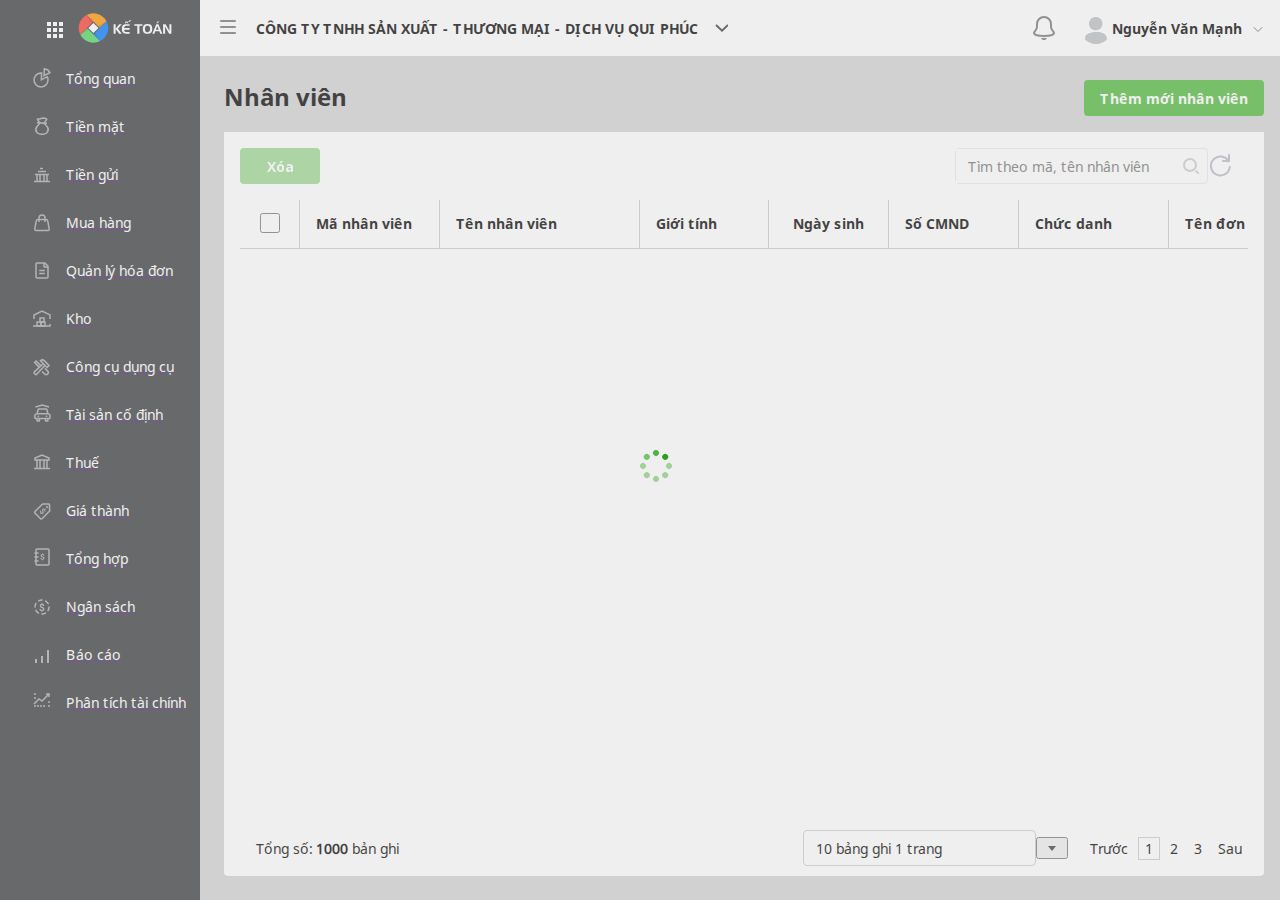
<file: index.html>
<!DOCTYPE html>
<html lang="en">

<head>
    <meta charset="UTF-8">
    <meta http-equiv="X-UA-Compatible" content="IE=edge">
    <meta name="viewport" content="width=device-width, initial-scale=1.0">
    <link rel="stylesheet" href="/css/main.css">
    <link rel="shortcut icon" href="./assets/favicon.ico">
    <title>Nhân viên </title>
</head>
<>
    <!-- Phần HEADER -->
    <div class="header">
        <div class="m-company-name">
            <div class="m-header-icon m-icon-24 m-icon-three-stripes"></div>
            <div class="m-branch-name">CÔNG TY TNHH SẢN XUẤT - THƯƠNG MẠI - DỊCH VỤ QUI PHÚC</div>
            <div class="m-navbar-icon m-icon-14 m-icon-chevron-down-bold"></div>
        </div>
        <div class="m-user-name">
            <div class="m-navbar-icon align-seft-center m-icon-24 m-mr-24 m-icon-bell"></div>
            <img class="m-user-image " src="./assets/img/default-avatar.jpg" alt="User image" />
            <div class="m-user align-seft-center"> Nguyễn Văn Mạnh</div>
            <div class="m-navbar-icon align-seft-center m-icon-14 m-icon-chevron-down"></div>
        </div>
    </div>

    <!-- Thanh NAVBAR -->
    <div class="navbar">
        <div class="nav-logo">
            <div class="sibar"></div>
            <img class="m-logo-icon" src="./assets/img/Logo_Module_TiengViet_White.66947422.svg" alt="">
        </div>
        <div class="nav-item">
            <a href="" class="m-item-navbar">
                <div class="m-item-icon m-icon-24 m-icon-dashboard"></div>
                <div class="cl-white">Tổng quan</div>
            </a>
        </div>
        <div class="nav-item">
            <a href="" class="m-item-navbar">
                <div class="m-item-icon m-icon-24 m-icon-cash"></div>
                <div class="cl-white">Tiền mặt</div>
            </a>
        </div>
        <div class="nav-item">
            <a href="" class="m-item-navbar">
                <div class="m-item-icon m-icon-24 m-icon-bank"></div>
                <div class="cl-white">Tiền gửi</div>
            </a>
        </div>
        <div class="nav-item">
            <a href="" class="m-item-navbar">
                <div class="m-item-icon m-icon-24 m-icon-buy"></div>
                <div class="cl-white">Mua hàng</div>
            </a>
        </div>

        <div class="nav-item">
            <a href="" class="m-item-navbar">
                <div class="m-item-icon m-icon-24 m-icon-invoice"></div>
                <div class="cl-white">Quản lý hóa đơn</div>
            </a>
        </div>
        <div class="nav-item">
            <a href="" class="m-item-navbar">
                <div class="m-item-icon m-icon-24 m-icon-stock"></div>
                <div class="cl-white">Kho</div>
            </a>
        </div>
        <div class="nav-item">
            <a href="" class="m-item-navbar">
                <div class="m-item-icon m-icon-24 m-icon-tools"></div>
                <div class="cl-white">Công cụ dụng cụ</div>
            </a>
        </div>
        <div class="nav-item">
            <a href="" class="m-item-navbar">
                <div class="m-item-icon m-icon-24 m-icon-fixed-assets"></div>
                <div class="cl-white">Tài sản cố định</div>
            </a>
        </div>
        <div class="nav-item">
            <a href="" class="m-item-navbar">
                <div class="m-item-icon m-icon-24 m-icon-tax"></div>
                <div class="cl-white">Thuế</div>
            </a>
        </div>
        <div class="nav-item">
            <a href="" class="m-item-navbar">
                <div class="m-item-icon m-icon-24 m-icon-price"></div>
                <div class="cl-white">Giá thành</div>
            </a>
        </div>
        <div class="nav-item">
            <a href="" class="m-item-navbar">
                <div class="m-item-icon m-icon-24 m-icon-general"></div>
                <div class="cl-white">Tổng hợp</div>
            </a>
        </div>
        <div class="nav-item">
            <a href="" class="m-item-navbar">
                <div class="m-item-icon m-icon-24 m-icon-budget"></div>
                <div class="cl-white">Ngân sách</div>
            </a>
        </div>
        <div class="nav-item">
            <a href="" class="m-item-navbar">
                <div class="m-item-icon m-icon-24 m-icon-report"></div>
                <div class="cl-white">Báo cáo</div>
            </a>
        </div>
        <div class="nav-item">
            <a href="" class="m-item-navbar">
                <div class="m-item-icon m-icon-24 m-icon-finance"></div>
                <div class="cl-white">Phân tích tài chính</div>
            </a>
        </div>

    </div>

    <!-- Phần BODY -->
    <div class="body">
        <div class="page-content">
            <div class="page-content-header">
                <div class="page-content-title">Nhân viên</div>
                <div class="page-content-insert-btn">
                    <button class="m-button btn-add-epl">Thêm mới nhân viên</button>
                </div>
            </div>
            <div class="page-content-body">
                <div class="table-content">
                    <div class="header-table">
                        <div class="btn-delete-all">
                            <button class="m-button" id="btn-delete" disabled>Xóa</button>
                        </div>
                        <div class="m-search-area">
                            <div class="m-search-area-content">
                                <input type="text" class="m-border-input-search"
                                    placeholder="Tìm theo mã, tên nhân viên" />
                                <div class=" m-icon-16 m-icon-search"></div>
                            </div>
                            <div class="m-btn-refresh m-icon-24 m-icon-refresh"></div>
                        </div>
                    </div>

                    <div class="wrap-table">
                        <table class="m-table" id="listEmployees">
                            <thead>
                                <tr>
                                    <th class="text-align-center">
                                        <input id="choose-all" type="checkbox">
                                    </th>
                                    <th class="text-align-left" fieldName="EmployeeCode" style="min-width:140px ;">Mã
                                        nhân viên</th>
                                    <th class="text-align-left" fieldName="EmployeeName" style="min-width:200px ;">Tên
                                        nhân viên</th>
                                    <th class="text-align-left" fieldName="Gender" style="min-width:129px ;">Giới tính
                                    </th>
                                    <th class="text-align-center " style="min-width:120px ;" fieldName="DateOfBirth">
                                        Ngày sinh</th>
                                    <th class="text-align-left" title="Số chứng minh nhân dân"
                                        fieldName="IdentityNumber" style="min-width:130px ;">Số CMND</th>
                                    <th class="text-align-left" style="min-width:150px ;" fieldName="EmployeePosition">
                                        Chức danh</th>
                                    <th class="text-align-left" fieldName="DepartmentName" style="min-width:150px ;">Tên
                                        đơn vị</th>
                                    <th class="text-align-left" style="min-width:130px ;" fieldName="BankAccountNumber">
                                        Số tài khoản</th>
                                    <th class="text-align-left" style="min-width:150px ;" fieldName="BankName">Tên ngân
                                        hàng</th>
                                    <th class="text-align-left" style="min-width:200px ;" fieldName="BankBranchName">Chi
                                        nhánh ngân hàng</th>
                                    <th class="text-align-center" style="min-width:110px; ">Chức năng</th>
                                </tr>
                            </thead>
                            <tbody>
                            </tbody>
                        </table>
                    </div>

                    <div class="m-paging">
                        <div class="m-paging-left">
                            Tổng số: <b>1000</b> bản ghi
                        </div>
                        <div class="m-paging-right">
                            <div class="m-paging-right-option">
                                <div class="dropdownlist">
                                    <input class="input dropdownlist__input" type="text" value="10 bảng ghi 1 trang">
                                    <button class=" btn-pagination" id="btn-">
                                        <div class=" m-icon-arrow-dropdown m-icon-16" style="align-self: center"></div>
                                    </button>
                                    <div class="dropdownlist__data numbers-record-in-a-page bottom-100">
                                        <div class="data-item">10 bản ghi 1 trang</div>
                                        <div class="data-item">20 bản ghi 1 trang</div>
                                        <div class="data-item">30 bản ghi 1 trang</div>
                                        <div class="data-item">40 bản ghi 1 trang</div>
                                    </div>
                                </div>
                            </div>
                            <div class="m-paging-right-page">
                                <button class="m-btn-first">Trước</button>
                                <button class="m-btn-first selected">1</button>
                                <button class="m-btn-first">2</button>
                                <button class="m-btn-first">3</button>
                                <button class="m-btn-last ">Sau</button>
                            </div>
                        </div>
                    </div>
                </div>


            </div>
        </div>
    </div>
    <div class="m-popup">
        <div class="m-popup-content">
            <div class="popup-header">
                <div class="popup-title">
                    <div class="popup-title-name"></div>
                    <label class="m-popup-checkbox display-f">
                        <input type="checkbox" class="m-input-checkbox-popup" tabindex="1" />
                        <span class="m-input-checkbox-label">Là khách hàng</span>
                    </label>
                    <label class="m-popup-checkbox display-f">
                        <input type="checkbox" class="m-input-checkbox-popup" tabindex="2" />
                        <span class="m-input-checkbox-label">Là nhà cung cấp</span>
                    </label>
                </div>
                <div class="popup-close">
                    <div class="m-icon-24 m-icon-help" style="margin-right: 8px"></div>
                    <div class="m-icon-24 m-icon-close m-close-add-popup js-close-form" title="Đóng (ESC)"></div>
                </div>
            </div>
            <div class="popup-content">
                <form action="" id="m-form-employee">
                    <div class="m-form-content-4-col">
                        <div class="m-col-1">
                            <div class="m-layout-form-40-60 display-f">
                                <div class="m-input-form-40 m-pr-6 m-mb-24">
                                    <div class="display-f m-mb-8">
                                        <div class="m-input-title-required m-input-title">Mã</div>
                                        <div class=" m-icon-require">&nbsp;*</div>
                                    </div>
                                    <input type="text" class="m-input-form required" name="EmployeeCode" maxlength="25"
                                        propName="EmployeeCode" id="employeeCode" tabindex="3" />
                                    <div class="err-message err-id-employee"></div>
                                </div>
                                <div class="m-input-form-60 m-mb-24">
                                    <div class="display-f m-mb-8">
                                        <div class="m-input-title-required m-input-title">Tên</div>
                                        <div class=" m-icon-require">&nbsp;*</div>
                                    </div>
                                    <input type="text" class="m-input-form required " name="EmployeeName"
                                        maxlength="128" id="employeeName" propName="EmployeeName" tabindex="4" />
                                    <div class="err-message"></div>
                                </div>
                            </div>
                        </div>
                        <div class="m-col-2">
                            <div class="m-layout-form-40-60 display-f">
                                <div class=" m-pr-6 m-mb-24">
                                    <div class="m-mb-8">
                                        <div class="m-input-title">Ngày sinh</div>
                                    </div>
                                    <input type="date" class="m-input-form " name="DateOfBirth" id="dateOB"
                                        propName="DateOfBirth" tabindex="5" />
                                    <div class="err-message">Không để trống</div>
                                </div>
                                <div class="m-input-form-60 m-mb-24">
                                    <div class="m-mb-8">
                                        <div class="m-input-title">Giới tính</div>
                                    </div>
                                    <div class="m-radio-group">
                                        <label class="m-con-radio">
                                            <input type="radio" class="m-input-radio" value="1" name="Gender" checked
                                                id="rdMale" tabindex="6" />
                                            <span class="m-radio-label">Nam</span>
                                        </label>
                                        <label class="m-con-radio">
                                            <input type="radio" class="m-input-radio" value="0" id="rdFemale"
                                                name="Gender" tabindex="6" />
                                            <span class="m-radio-label">Nữ</span>
                                        </label>
                                        <label class="m-con-radio">
                                            <input type="radio" class="m-input-radio" value="0" name="Gender"
                                                id="rdOther" tabindex="6" />
                                            <span class="m-radio-label">Khác</span>
                                        </label>
                                    </div>
                                </div>
                            </div>
                        </div>
                    </div>
                    <div class="m-form-conten-2-col">
                        <div class="m-col-1">

                            <div class="m-input-form-100 m-mb-24">
                                <div class="display-f m-mb-8">
                                    <div class="m-input-title-required m-input-title">Đơn vị</div>
                                    <div class=" m-icon-require">&nbsp;*</div>
                                </div>

                                <div class="dropdownlist dropdown-department">
                                    <input type="hidden" name="DepartmentId" id="departmentID"
                                        propName="DepartmentId" />
                                    <input class="input dropdownlist__input required" name="DepartmentName" tabindex="7"
                                        readonly="true" id="departmentName" propName="DepartmentName" type="text">

                                    <div class="dropdownlist__button btn-department" id="btn-" tabindex="8">
                                        <div class=" m-icon-arrow-dropdown m-icon-16"
                                            style="margin:0 auto; align-self: center;"></div>
                                    </div>
                                    <div class="dropdownlist__data top-100 dropdown-department">
                                        <div class="m-combo-menu-content">
                                            <table class="m-menu-table">
                                                <tbody class="m-menu-items m-departments-list "></tbody>
                                            </table>
                                        </div>
                                    </div>
                                </div>
                                <div class="err-message err-department-not-null"></div>

                            </div>
                            <div class="m-input-form-100 m-mb-24">
                                <div class="m-mb-8">
                                    <div class="m-input-title">Chức danh</div>
                                </div>
                                <input type="text" class="m-input-form" name="EmployeePosition" id="position"
                                    maxlength="128" propName="EmployeePosition" tabindex="11" />
                                <div class="err-message"></div>
                            </div>
                        </div>
                        <div class="m-col-2">

                            <div class="m-layout-form-40-60 display-f">
                                <div class="m-input-form-60 m-pr-6 m-mb-24">
                                    <div class="m-mb-8">
                                        <div class="m-input-title" title="Số chứng minh nhân dân">Số CMND
                                        </div>
                                    </div>
                                    <input type="text" class="m-input-form" name="IdentityNumber" id="identityNumber"
                                        maxlength="20" propName="IdentityNumber" tabindex="9" />
                                    <div class="err-message"></div>
                                </div>
                                <div class="m-input-form-40 m-mb-24">
                                    <div class="m-mb-8">
                                        <div class="m-input-title">Ngày cấp</div>
                                    </div>
                                    <input type="date" class="m-input-form" name="IdentityDate" id="identityDate"
                                        propName="IdentityDate" tabindex="10" />
                                    <div class="err-message"></div>
                                </div>
                            </div>
                            <div class="m-input-form-100 m-mb-24">
                                <div class="m-mb-8">
                                    <div class="m-input-title">Nơi cấp</div>
                                </div>
                                <input type="text" class="m-input-form" name="IdentityPlace" id="identityPlace"
                                    propName="IdentityPlace" tabindex="12" />
                                <div class="err-message">Không để trống</div>
                            </div>
                        </div>
                    </div>
                    <div class="m-form-content-1-col display-f">
                        <div class="m-input-form-100 m-mb-24">
                            <div class="m-mb-8">
                                <div class="m-input-title">Địa chỉ</div>
                            </div>
                            <input type="text" class="m-input-form m-input-form-100 " name="Address" propName="Address"
                                id="address" tabindex="13" />
                            <div class="err-message">Không để trống</div>
                        </div>
                    </div>

                    <div class="m-form-content-3-col m-mb-24">
                        <div class="m-input-form-33 m-pr-6">
                            <div class="m-mb-8">
                                <div class="m-input-title" title="Điện thoại di động">ĐT di động</div>
                            </div>
                            <input type="text" class="m-input-form" name="TelephoneNumber" id="telephoneNumber"
                                propName="TelephoneNumber" tabindex="14" />
                            <div class="err-message">Không để trống</div>
                        </div>

                        <div class="m-input-form-33 m-pr-6">
                            <div class="m-mb-8">
                                <div class="m-input-title " title="Điện thoại cố định">ĐT cố định</div>
                            </div>
                            <input type="text" class="m-input-form" name="PhoneNumber" id="phoneNumber"
                                propName="PhoneNumber" tabindex="15" />
                            <div class="err-message">Không để trống</div>
                        </div>
                        <div class="m-input-form-33 m-pr-6">
                            <div class="m-mb-8">
                                <div class="m-input-title">Email</div>
                            </div>
                            <input type="text" id="emailEmployee" class="m-input-form " name="Email" propName="Email"
                                tabindex="16" />
                            <div class="err-message"></div>
                        </div>
                    </div>

                    <div class="m-form-content-3-col m-mb-24">
                        <div class="m-input-form-33 m-pr-6">
                            <div class="m-mb-8">
                                <div class="m-input-title">Tài khoản ngân hàng</div>
                            </div>
                            <input type="text" class="m-input-form" name="BankAccountNumber" id="bankAccount"
                                propName="BankAccountNumber" tabindex="17" />
                            <div class="err-message"></div>
                        </div>
                        <div class="m-input-form-33 m-pr-6">
                            <div class="m-mb-8">
                                <div class="m-input-title">Tên ngân hàng</div>
                            </div>
                            <input type="text" class="m-input-form" id="bankName" name="BankName" propName="BankName"
                                tabindex="18" />
                            <div class="err-message">Không để trống</div>
                        </div>
                        <div class="m-input-form-33 m-pr-6">
                            <div class="m-mb-8">
                                <div class="m-input-title">Chi nhánh</div>
                            </div>
                            <input type="text" class="m-input-form" id="bankBranch" name="BankBranchName"
                                propName="BankBranchName" tabindex="19" />
                            <div class="err-message">Không để trống</div>
                        </div>
                    </div>

                    <div class="m-form-footer">
                        <div class="m-form-part-cancel">
                            <button class="m-btn js-close-form" tabindex="22"
                                onkeydown="stopTabIndex(event)">Hủy</button>
                        </div>
                        <div class="m-form-part-submit">
                            <button class=" m-btn" tabindex="21" id="btnAddEmployee">Cất</button>
                            <button id="btnAddAndResetEpl" class="m-button m-btn-insert-and-reload" tabindex="20">Cất và
                                Thêm</button>
                        </div>
                    </div>

                </form>
            </div>
        </div>
    </div>
    </div>

    <!-- Dialog hiển thị thông báo lỗi khi nhập sai dữ liệu -->
    <div class="m-dialog m-employee-danger" hidden>
        <div class="m-dialog-box">
            <div class="m-dialog-center">
                <div class="m-dialog-background"></div>
                <div class="m-dialog-drag">
                    <div class="m-dialog-message">
                        <div class="m-dialog-content">
                            <div class="m-content-icon">
                                <div class="m-icon-48 m-icon-danger"></div>
                            </div>
                            <div class="m-content-message"></div>
                        </div>
                        <div class="m-dialog-line"></div>
                        <div class="m-dialog-footer">
                            <button
                                class="m-button m-close-employee-danger m-button-size-default m-button-border-false js-close-dialog">
                                <div class="m-button-text ">Đóng</div>
                            </button>
                        </div>
                    </div>
                </div>
            </div>
        </div>
    </div>
    <!-- Dialog cảnh báo -->
    <div class="m-dialog m-delete-warning" hidden>
        <div class="m-dialog-box">
            <div class="m-dialog-center">
                <div class="m-dialog-background"></div>
                <div class="m-dialog-drag">
                    <div class="m-dialog-message">
                        <div class="m-dialog-content">
                            <div class="m-content-icon">
                                <div class="m-icon-48 m-icon-warning"></div>
                            </div>
                            <div class="m-content-message"></div>
                        </div>
                        <div class="m-dialog-line"></div>
                        <div class="m-dialog-footer">
                            <button
                                class="m-button m-button-secondary m-close-delete-warning m-button-size-default m-button-border-false m-button-no">
                                <div class="m-button-text">Không</div>
                            </button>
                            <button class="m-button m-confirm-delete m-button-size-default m-button-border-false">
                                <div class="m-button-text">Có</div>
                            </button>
                        </div>
                    </div>
                </div>
            </div>
        </div>
    </div>
    <!-- Dialog xác nhận trước khi xóa, hoặc trước khi thoát -->
    <div class="m-dialog m-employee-question" hidden>
        <div class="m-dialog-box">
            <div class="m-dialog-center">
                <div class="m-dialog-background"></div>
                <div class="m-dialog-drag">
                    <div class="m-dialog-message">
                        <div class="m-dialog-content">
                            <div class="m-content-icon">
                                <div class="m-icon-48 m-icon-question"></div>
                            </div>
                            <div class="m-content-message"></div>
                        </div>
                        <div class="m-dialog-line"></div>
                        <div class="m-dialog-footer">
                            <div class="m-btn-left">
                                <button
                                    class="m-button m-button-secondary m-question-cancel m-button-size-default m-button-border-false">
                                    <div class="m-button-text js-close">Hủy</div>
                                </button>
                            </div>
                            <div class="m-btn-right">
                                <button
                                    class="m-button m-button-secondary m-question-close m-button-size-default m-button-border-false">
                                    <div class="m-button-text js-close">Không</div>
                                </button>
                                <button
                                    class="m-button m-question-store m-button-size-default m-button-border-false m-ml-8">
                                    <div class="m-button-text">Cất</div>
                                </button>
                            </div>
                        </div>
                    </div>
                </div>
            </div>
        </div>
    </div>
    <!-- Dialog thông báo thành công-->
    <!-- <div class="m-dialog m-employee-success" hidden >
        <div class="m-dialog-box">
            <div class="m-dialog-center">
                <div class="m-dialog-background"></div>
                
            </div>
        </div>
    </div> -->
    <div class="m-employee-success">
        <div class="m-dialog-message-success">
            <div class="m-dialog-content">
                <div class="m-content-icon">
                    <div class="m-icon-48 m-icon-success"></div>
                </div>
                <div class="m-content-message-success" ></div>
            </div>
            <div class="m-dialog-line"></div>
            <!-- <div class="m-dialog-footer">
                <button class="m-button  m-button-size-default m-button-border-false js-close-dialog">
                    <div class="m-button-text ">Đóng</div>
                </button>
            </div> -->
        </div>
    </div>
    <!-- Progress khi load dữ liệu -->
    <div class="loading-data">
        <img src="./assets/loading.svg" alt="" class="img-loading">
    </div>
    <script src="/js/jquery-3.6.1.min.js"></script>
    <script src="/js/Employee.js"></script>
    </body>

</html>
</file>
<file: css/main.css>
@import url(/css/components/button.css);
@import url(/css/components/input.css);
@import url(/css/components/icon.css);
@import url(/css/components/table.css);
@import url(/css/components/paging.css);
@import url(/css/components/dialog.css);
@import url(/css/components/search.css);
@import url(/css/components/popup.css);
@import url(/css/components/dropdown.css);
@import url(/css/components/loading.css);
/* Layout */
@import url(/css/layout/header.css);
@import url(/css/layout/navbar.css);
@import url(/css/layout/content.css);
@font-face {
    font-family:notosans-bold ;
    src: url(../assets/fonts/notosans-bold.3ede5aff.woff2);
}
@font-face {
    font-family:notosans-italic ;
    src: url(../assets/fonts/notosans-italic.1c1aaac9.woff2);
}
@font-face {
    font-family:notosans-regular ;
    src: url(../assets/fonts/notosans-regular.2cb88a13.woff2);
}
@font-face {
    font-family:notosans-simidbold ;
    src: url(../assets/fonts/notosans-semibold.df3e6dc4.woff2);
}

body{
    margin: 0;
    font-family:notosans-regular;
    font-size: 14px;
    overflow: hidden;
}
*{
    font-family: inherit;
    font-size: inherit;
    box-sizing: border-box;
}

.m-pr-6 {
    padding-right: 6px;
  }
  
.m-pb-12 {
    padding-bottom: 12px;
}
   
.m-ml-8 {
    margin-left: 8px;
}
.m-mt-8{
    margin-top: 8px;
}
.m-ml-16{
    margin-left: 16px;
}
.m-mr-24{
    margin-right: 24px;
}
.m-mb-8{
    margin-bottom: 8px;
}
.m-mb-24{
    margin-bottom: 24px;
}
.cl-white{
    color: #fff;
}
.display-f{
   display: flex; 
}
.display-b{
    display: block;
}
.display-none{
    display: none;
}
.align-seft-center{
    align-self: center;
}
.position-relative{
    position: relative;
}
</file>
